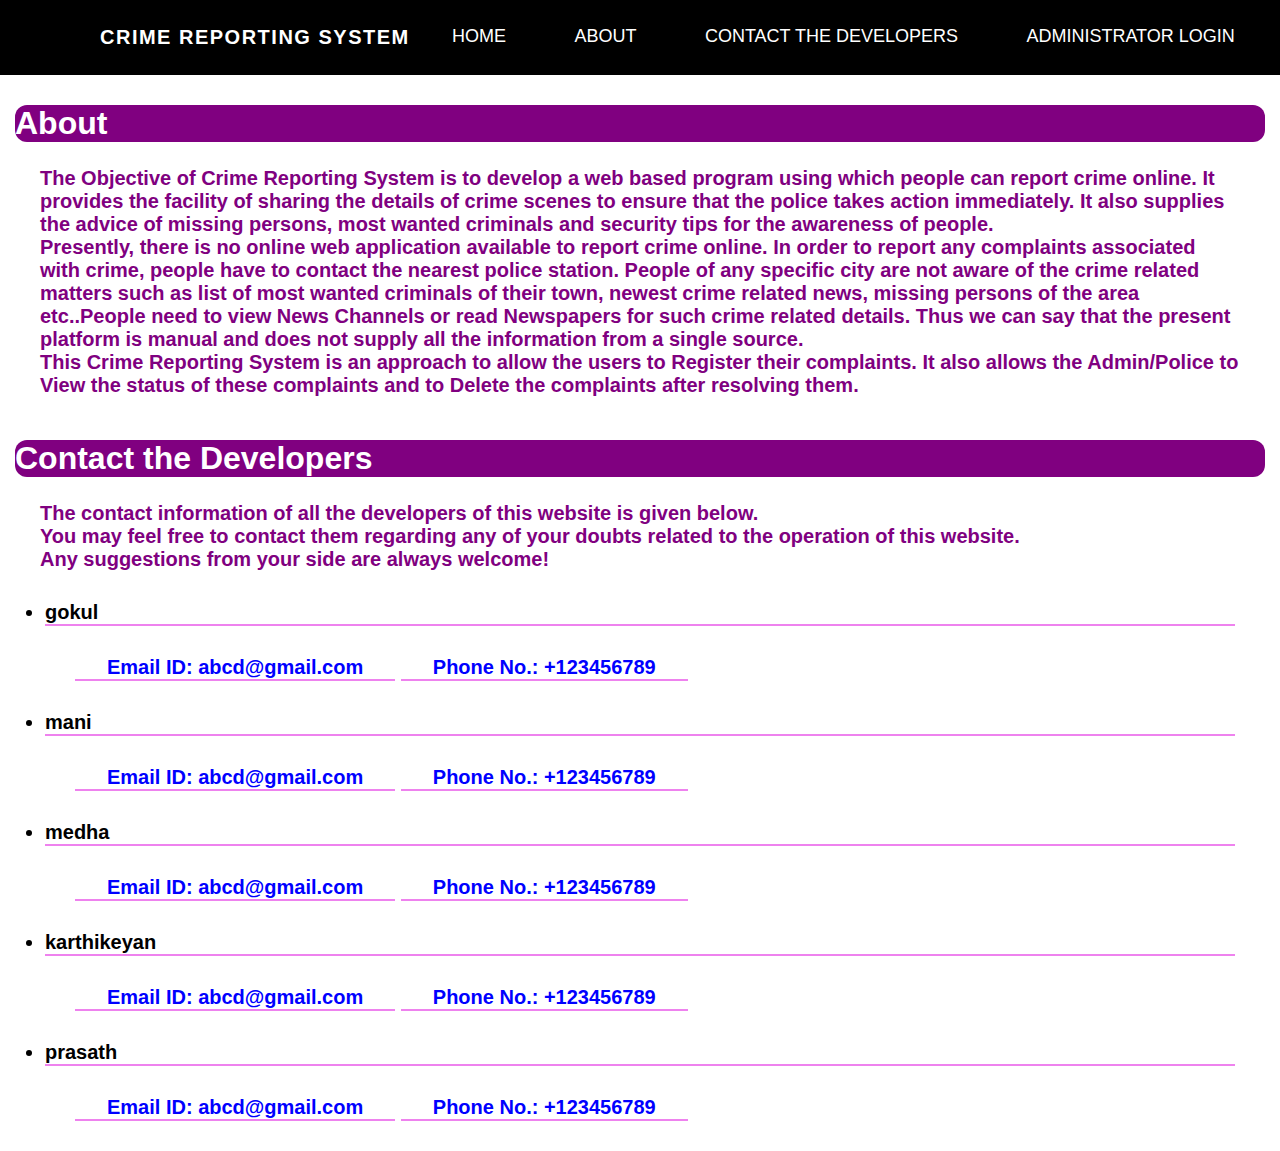
<file: about.html>
<!DOCTYPE html>
<html lang="en">
<head>
    <meta charset="UTF-8">
    <meta http-equiv="X-UA-Compatible" content="IE=edge">
    <meta name="viewport" content="width=device-width, initial-scale=1.0">
    <title>Crime Reporting System- Report A Crime</title>
    <!--		<link rel="stylesheet" href="style.css">		-->
	<style>
		*{
			margin: 0px;
			padding:0px;
			box-sizing: border-box;
			font-family: sans-serif;
			
		}
		/* NAVIGATION BAR */
		nav{
			width: 100%;
			height: 75px;
			background-color: black;
			line-height: 75px;
			padding:0px 100px;
			position: fixed;
			z-index : 1;
		}
		nav .logo{
			font-weight: bold;
			letter-spacing: 1.5px;
		}
		nav .logo p{
			font-size: 20px;
			float: left;
			color: white;
			text-transform: uppercase;
		}
		nav ul{
			float:right;
			position: absolute;
    		margin-top: -.10%;
			margin-left: 25%;
		}
		nav ul li{
			display: inline-block;
			list-style: none;
		}
		nav ul li a{
			color: white;
			text-decoration: none;
			font-size: 18px;
			text-transform: uppercase;
			padding: 0px 32px;
		}
		nav ul li a:hover{
			color:#cccccc;
		}
		
		.image{
			width: 100%;
			position: absolute;
			z-index: -1;
			opacity:0.7;
		}
		
		.wrapper{
			margin: 15px;
		}
		.wrapper h1{
			color: white;
			background: purple;
			border-radius: 12px;
		}
		.wrapper p{
			font-size:20px;
			font-weight: bold;
			margin: 25px;
			color: purple;
		}
		.wrapper ul {
			margin: 30px;
			font-size:20px;
			font-weight: bold;
		}
		.wrapper ul li{
			border-bottom: 2px solid violet;
		}
		.wrapper ul .contact{
			font-size:20px;
			color: blue;
			border: none;
		}
		.wrapper ul .contact li{
			display: inline-block;
			padding: 0px 32px;
		}
	
	</style>

</head>
<body>
	<!--  <img src="image/img1.jpg" class="image" alt="background image">  --> 
	<nav>
		<div class="logo">
			<p> Crime Reporting System </p>
		</div>
		<ul>
			<li><a href="index.html">Home</a></li>
			<li><a href="">About</a></li>
			<li><a href="">Contact the Developers</a></li>
			<li><a href="adminlogin.html">ADMINISTRATOR LOGIN</a></li>
		</ul>
	</nav>
	<br><br><br><br><br>
	
	<div class="wrapper">
		<h1> About </h1>
		<p>
			The Objective of Crime Reporting System is to develop a web based program using which people can report crime online. It provides the facility of sharing the details of crime scenes to ensure that the police takes action immediately. It also supplies the advice of missing persons, most wanted criminals and security tips for the awareness of people.<br>
			Presently, there is no online web application available to report crime online. In order to report any complaints associated with crime, people have to contact the nearest police station. People of any specific city are not aware of the crime related matters such as list of most wanted criminals of their town, newest crime related news, missing persons of the area etc..People need to view News Channels or read Newspapers for such crime related details. Thus we can say that the present platform is manual and does not supply all the information from a single source.<br>
			This Crime Reporting System is an approach to allow the users to Register their complaints. It also allows the Admin/Police to View the status of these complaints and to Delete the complaints after resolving them.
			

		
		</p>				
						
		<br><h1> Contact the Developers </h1>
		<p>
			The contact information of all the developers of this website is given below.<br>
			You may feel free to contact them regarding any of your doubts related to the operation of this website.<br>
			Any suggestions from your side are always welcome!<br>
			
			<ul class="names">
				<li>gokul</li>
				<ul class="contact">
					<li>Email ID: abcd@gmail.com</li>
					<li>Phone No.: +123456789</li>
				</ul>
				<li>mani</li>
				<ul class="contact">
					<li>Email ID: abcd@gmail.com</li>
					<li>Phone No.: +123456789</li>
				</ul>
				<li>medha</li>
				<ul class="contact">
					<li>Email ID: abcd@gmail.com</li>
					<li>Phone No.: +123456789</li>
				</ul>
				<li>karthikeyan</li>
				<ul class="contact">
					<li>Email ID: abcd@gmail.com</li>
					<li>Phone No.: +123456789</li>
				</ul>
				<li>prasath</li>
				<ul class="contact">
					<li>Email ID: abcd@gmail.com</li>
					<li>Phone No.: +123456789</li>
				</ul>
				
			</ul>
		</p>			
		
	</div>
	
</body>
</head>
</file>
<file: style.css>
*{
    margin: 0px;
    padding:0px;
    box-sizing: border-box;
    font-family: sans-serif;
    
}
/* NAVIGATION BAR */
nav{
    width: 100%;
    height: 75px;
    background-color: black;
    line-height: 75px;
    padding:0px 100px;
    position: fixed;
    z-index : 1;
}
nav .logo{
    font-weight: bold;
    letter-spacing: 1.5px;
}
nav .logo p{
    font-size: 20px;
    float: left;
    color: white;
    text-transform: uppercase;
}
nav ul{
    float:right;
    position: absolute;
    margin-top: -.1%;
    margin-left: 25%;
}
nav ul li{
    display: inline-block;
    list-style: none;
    /* margin-top: -2%; */
}
nav ul li a{
    color: white;
    text-decoration: none;
    font-size: 18px;
    text-transform: uppercase;
    padding: 0px 32px;
}
nav ul li a:hover{
    color:#cccccc;
}

.image{
    width: 100%;
    position: absolute;
    z-index: -1;
    opacity:0.7;
}
.heading{
    color: blue;
    background-color: white;
    font-weight: 600;
    font-size: 1.5em;
    margin-bottom: 20px;
    border-bottom: 4px solid black;
    display: inline-block;
    letter-spacing: 1px;
    
}

/* CONTAINER */
.container{
    max-width: 80%;
    /*background-color: rgb(198, 152, 241);*/
    padding: 34px;
    margin: auto;
}
.container h1, p{
    text-align: center;
}
p{
    font-size: 17px;
}

input, textarea{
    border: 2px solid black;
    border-radius: 6px;
    outline: none;
    width: 80%;
    margin: 11px 0px;
    padding: 7px;
    font-size: 16px;
}

form{
    display: flex;
    align-items: center;
    justify-content: center;
    flex-direction: column;
}
.btn{
    color:white;
    background:purple;
    padding: 10px;
    font-size: 16px;
    border: 2px solid white;
    border-radius: 14px;
    cursor: pointer;
}
.submitmsg{
    font-size: 25px;
    color: rgb(25, 102, 25);
}



/* FOOTER */
.footer{
    background-color: black;
    color: white;
    height: 400px;
    bottom: 50px;
    left: 0;
    position: sticky;
    
}

.footer .footer-content{
    
    height: 350px;
}
.footer .footer-bottom{
    background-color: rgb(153,51,153);
    color: rgb(255,255,153);
    height: 50px;
    text-align: center;
    position: fixed;
    bottom: 0;
    left: 0;
    padding-top: 20px;
    width: 100%;
}
</file>
